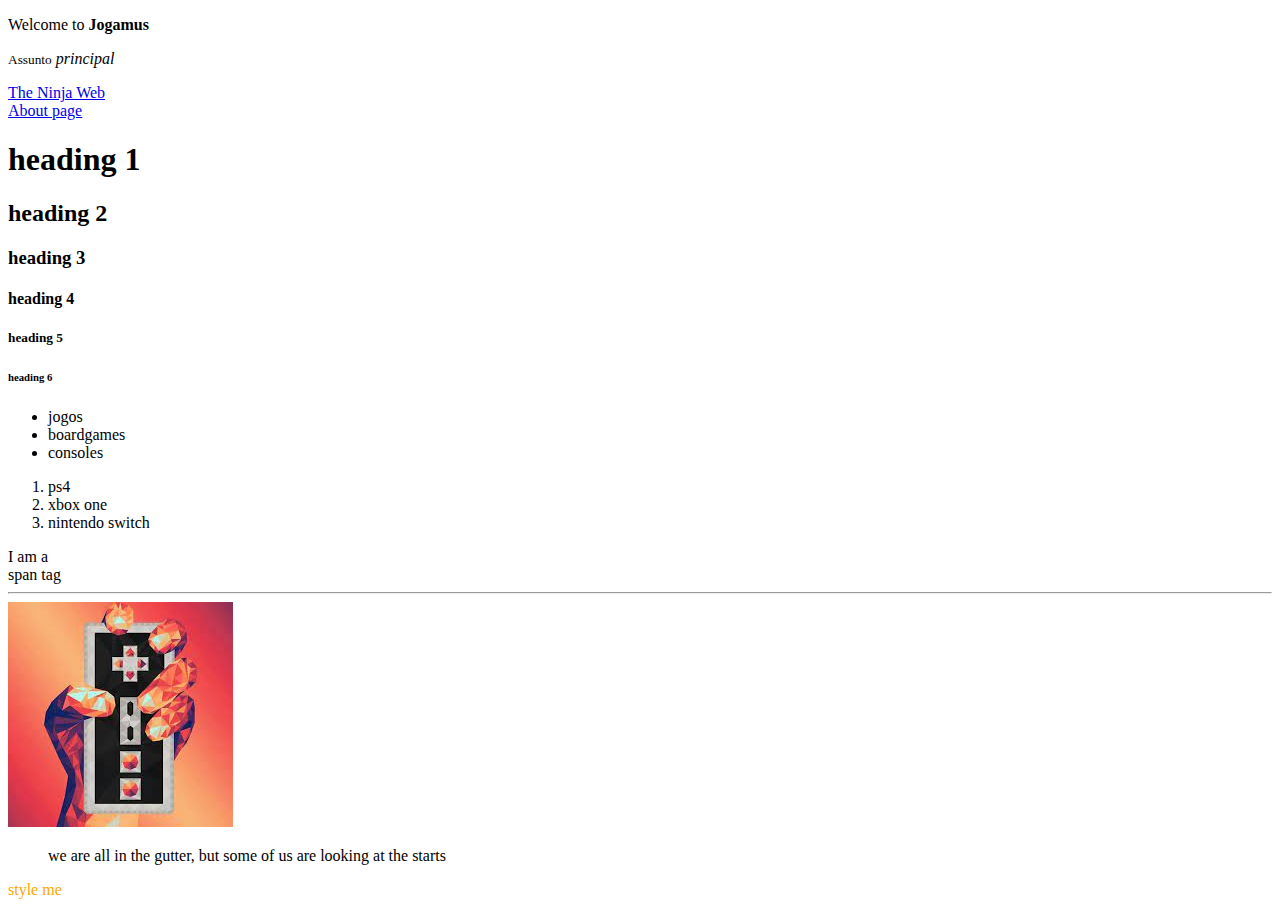
<file: index.html>
<!DOCTYPE html>
<html>
<head>
    <title>Jogamus</title>
</head>
<body>
    <div>
        <p>Welcome to <strong>Jogamus</strong></p>
        <p><small>Assunto</small> <em>principal</em></p>
        <a href="https:/www.thenetninja.co.uk">The Ninja Web</a>
        <a href="about.html"><br>About page</a>
    </div>

    <div>
        <h1>heading 1</h1>
        <h2>heading 2</h2>
        <h3>heading 3</h3>
        <h4>heading 4</h4>
        <h5>heading 5</h5>
        <h6>heading 6</h6>
    </div>

    <div>
        <ul>
            <li>jogos</li>
            <li>boardgames</li>
            <li>consoles</li>
    
        </ul>
    </div>
    <div>
        <ol>
            <li>ps4</li>
            <li>xbox one</li>
            <li>nintendo switch</li>

        </ol>
    </div>
<!-- span tag below -->
<span>I am a <br>span tag</span>
<hr>

<img src="images/download.jpg" alt="principal log jogamus">

<blockquote cite="http:/www.oscarwildesite.com"> we are all in the gutter, but some of us are looking at the starts
</blockquote>

<p style="color: orange;">style me</p>

</body>
</html>
</file>
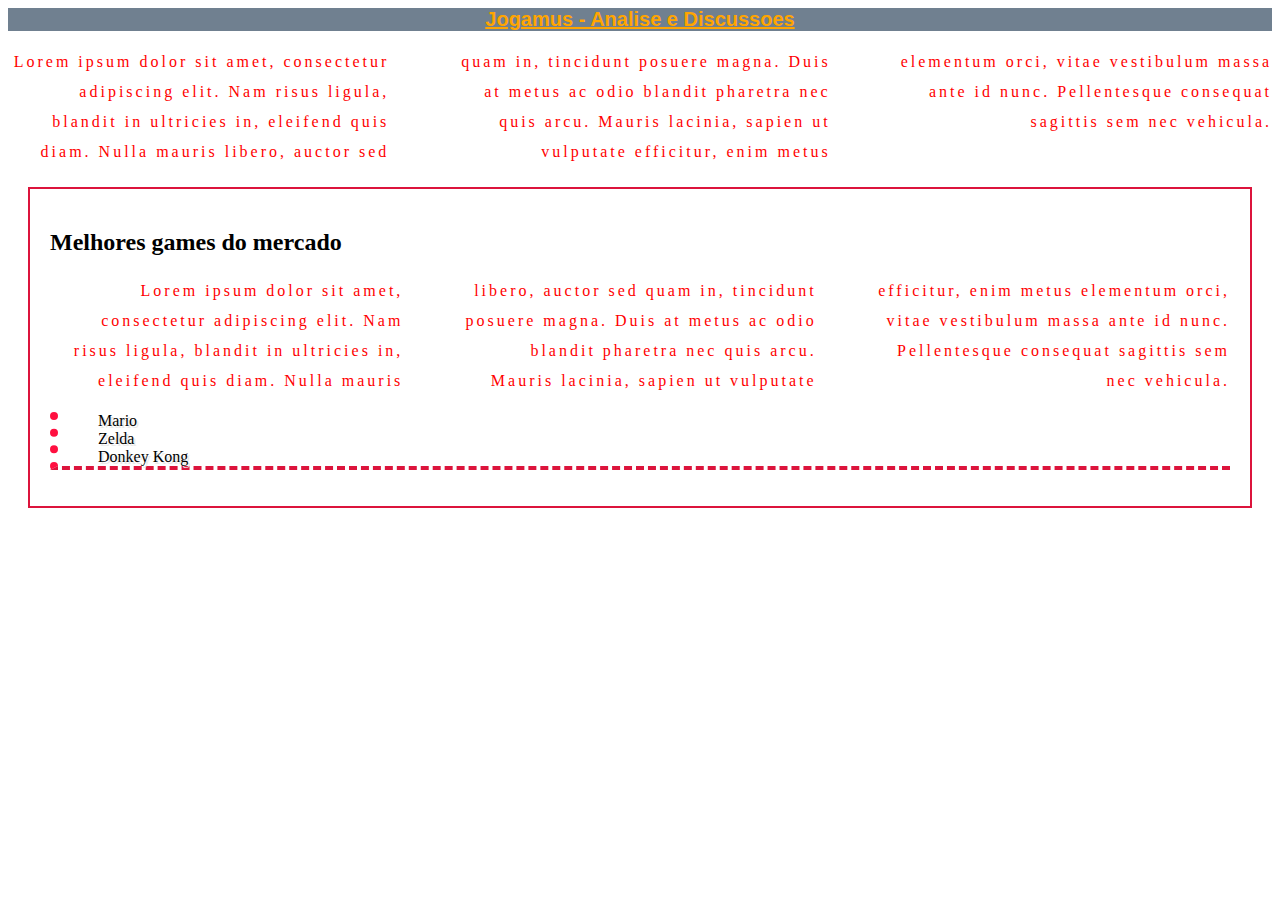
<file: Learning CSS/index.html>
<!DOCTYPE>
<html>
<head>
    <link rel="stylesheet" href="style.css">
    <title>Jogamus</title>
</head>
<body>

    <h1> Jogamus - Analise e Discussoes</h1>

    <p>Lorem ipsum dolor sit amet, consectetur adipiscing elit. 
    Nam risus ligula, blandit in ultricies in, eleifend quis diam. Nulla mauris libero, auctor sed quam in, tincidunt posuere magna. 
    Duis at metus ac odio blandit pharetra nec quis arcu. Mauris lacinia, sapien ut vulputate efficitur, enim metus elementum orci, 
    vitae vestibulum massa ante id nunc. 
    Pellentesque consequat sagittis sem nec vehicula.</p>

    <div>
        <h2>Melhores games do mercado</h2>
        <p>Lorem ipsum dolor sit amet, consectetur adipiscing elit. 
            Nam risus ligula, blandit in ultricies in, eleifend quis diam. Nulla mauris libero, auctor sed quam in, tincidunt posuere magna. 
            Duis at metus ac odio blandit pharetra nec quis arcu. Mauris lacinia, sapien ut vulputate efficitur, enim metus elementum orci, 
            vitae vestibulum massa ante id nunc. 
            Pellentesque consequat sagittis sem nec vehicula.</p>
        
        <ul>
            <li>Mario</li>
            <li>Zelda</li>
            <li>Donkey Kong</li>

        </ul>



    </div>
    
</body>
</html>
</file>
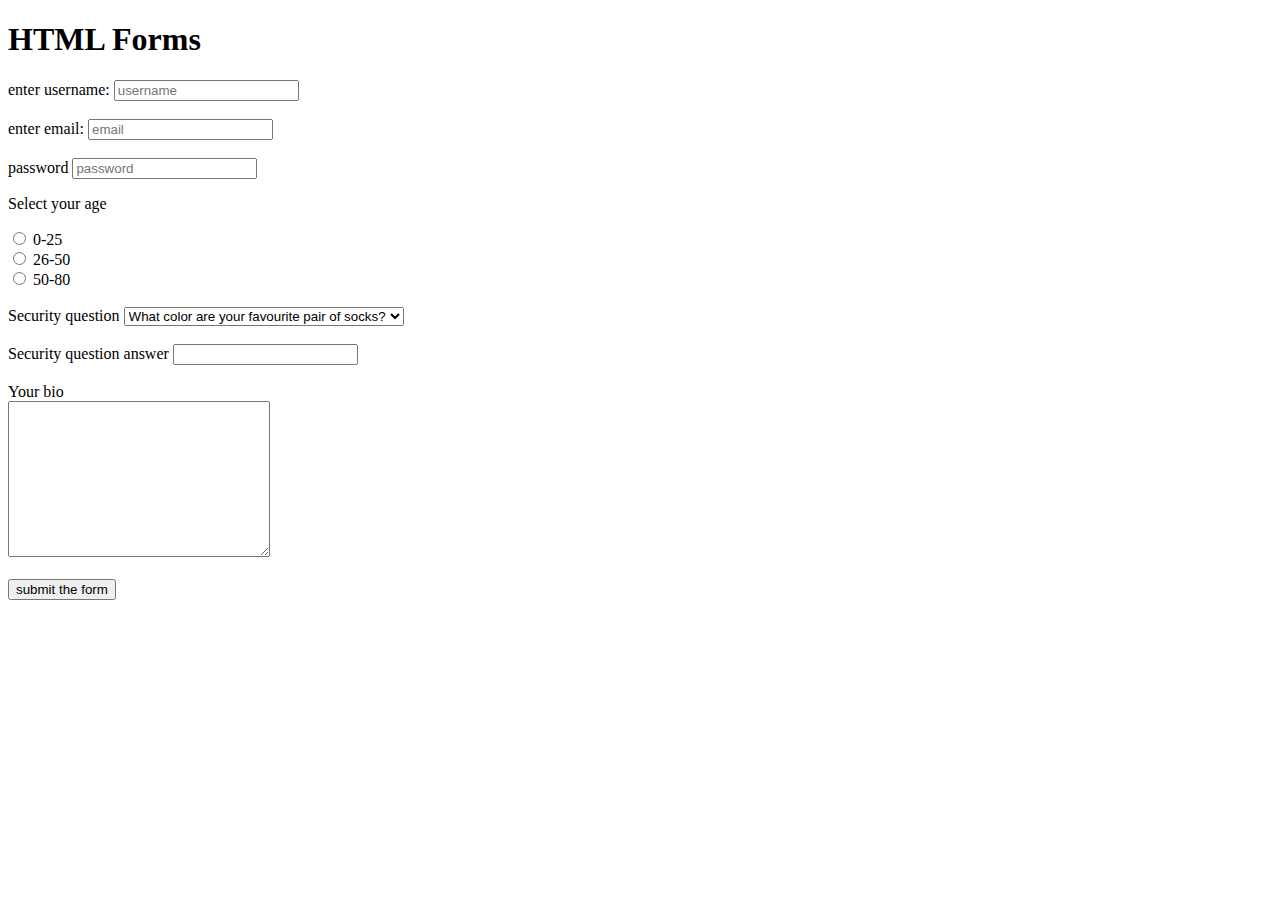
<file: input.html>
<!DOCTYPE html>
<html>
<head>
    <body>
        <h1>HTML Forms</h1>
        <form>
            <label for="username">enter username:</label>
            <input type="text" id="username" name="username" placeholder="username" required>
            <br><br>
            <label for="email">enter email:</label>
            <input type="email" id="email" name="email" placeholder="email" required>
            <br><br>
            <label for="password">password</label>
            <input type="password" id="password" name="password" placeholder="password" required>

            <p>Select your age</p>
            <input type="radio" name="age" value="0-25" id="opition-1">
            <label for="option-1">0-25</label>
            <br>
            <input type="radio" name="age" value="26-50" id="opition-1">
            <label for="option-1">26-50</label>
            <br>
            <input type="radio" name="age" value="50-80" id="opition-1">
            <label for="option-1">50-80</label>

            <br><br>

            <label for="question">Security question</label>
            <select name="question" id="question">
                <option value="q1">What color are your favourite pair of socks?</option>
                <option value="q2">Who is your best fried?</option>
                <option value="q3">What is your mother maiden name?</option>
            </select>

            <br><br>

            <label for="answer">Security question answer</label>
            <input type="text" id="answer" name="answer">

            <br><br>

            <label for="bio">Your bio</label><br>
            <textarea name="bio" id="bio" cols="30" rows="10" placeholder="about you...">
            </textarea>

            <br><br>

            <input type="submit" value="submit the form">


        </form>


    </body>
</head>
</html>
</file>
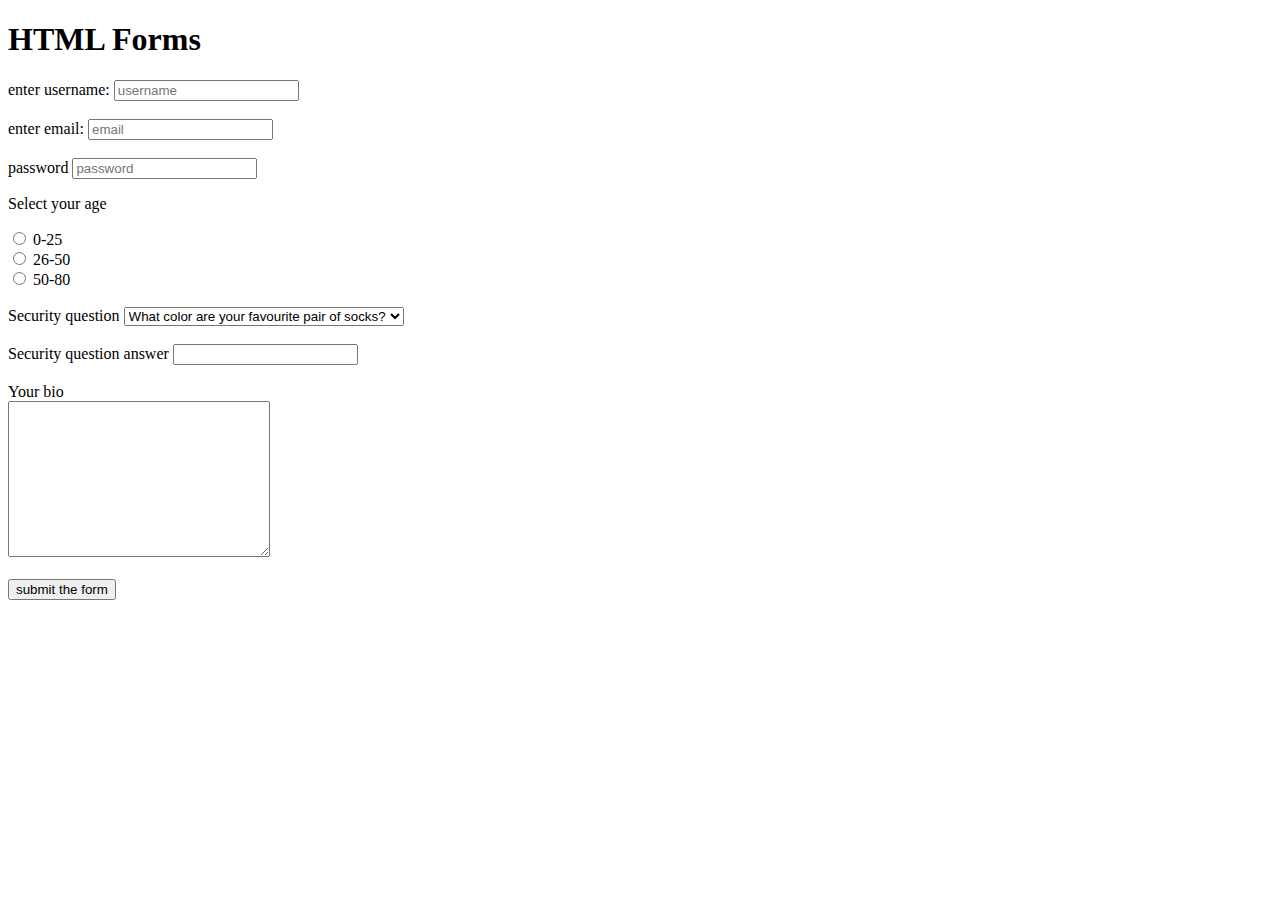
<file: learningforms.html>
<!DOCTYPE html>
<html>
<head>
    <body>
        <h1>HTML Forms</h1>
        <form>
            <label for="username">enter username:</label>
            <input type="text" id="username" name="username" placeholder="username" required>

            <br><br>

            <label for="email">enter email:</label>
            <input type="email" id="email" name="email" placeholder="email" required>

            <br><br>

            <label for="password">password</label>
            <input type="password" id="password" name="password" placeholder="password" required>

            <p>Select your age</p>
            <input type="radio" name="age" value="0-25" id="opition-1">
            <label for="option-1">0-25</label>
            <br>
            <input type="radio" name="age" value="26-50" id="opition-1">
            <label for="option-1">26-50</label>
            <br>
            <input type="radio" name="age" value="50-80" id="opition-1">
            <label for="option-1">50-80</label>

            <br><br>

            <label for="question">Security question</label>
            <select name="question" id="question">
                <option value="q1">What color are your favourite pair of socks?</option>
                <option value="q2">Who is your best fried?</option>
                <option value="q3">What is your mother maiden name?</option>
            </select>

            <br><br>

            <label for="answer">Security question answer</label>
            <input type="text" id="answer" name="answer">

            <br><br>

            <label for="bio">Your bio</label><br>
            <textarea name="bio" id="bio" cols="30" rows="10" placeholder="about you...">
            </textarea>

            <br><br>

            <input type="submit" value="submit the form">


        </form>


    </body>
</head>
</html>
</file>
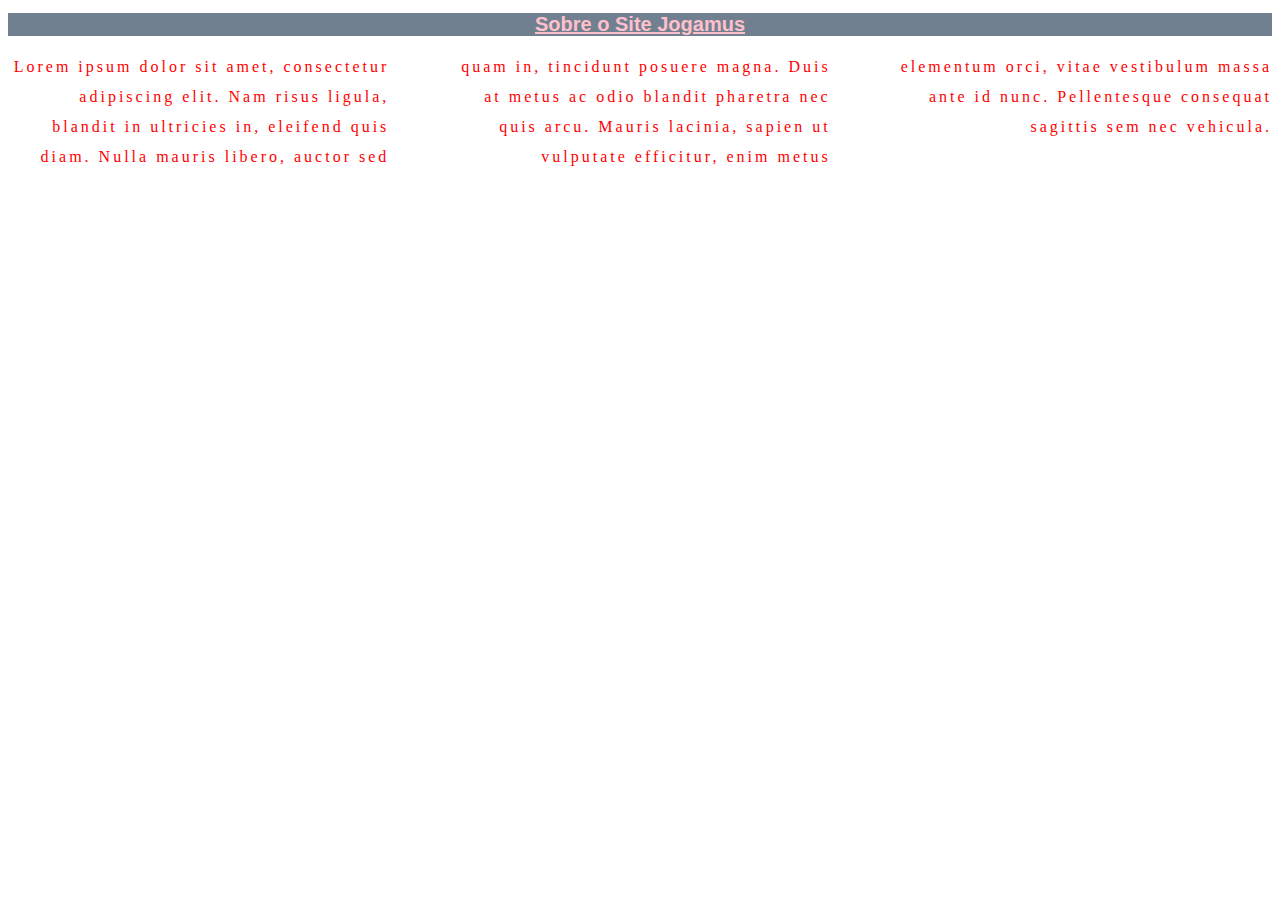
<file: Learning CSS/about.html>
<!DOCTYPE html>
<html>
<head>
    <link rel="stylesheet" href="style.css">
    <title>Jogamus</title>
</head>
<body>
    <style>
        h1{
            color: pink;
        }
    </style>

    <h1> Sobre o Site Jogamus</h1>

    <p>Lorem ipsum dolor sit amet, consectetur adipiscing elit. 
        Nam risus ligula, blandit in ultricies in, eleifend quis diam. Nulla mauris libero, auctor sed quam in, tincidunt posuere magna. 
        Duis at metus ac odio blandit pharetra nec quis arcu. Mauris lacinia, sapien ut vulputate efficitur, enim metus elementum orci, 
        vitae vestibulum massa ante id nunc. 
        Pellentesque consequat sagittis sem nec vehicula.</p>

</body>
</html>
</file>
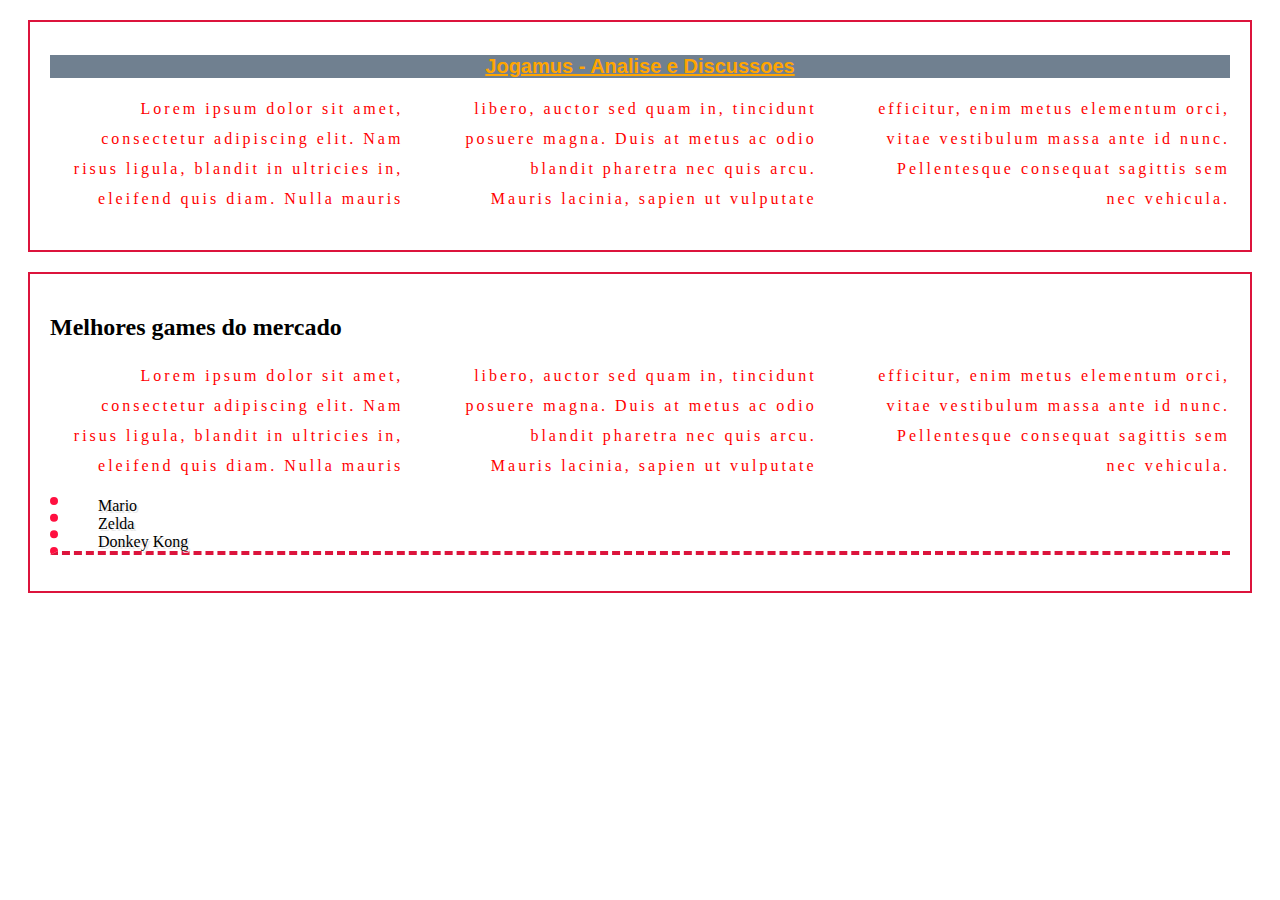
<file: Learning CSS/indexclass4.html>
<!DOCTYPE html>
<html>
<head>
    <link rel="stylesheet" href="style.css">
    <title>Jogamus</title>
</head>
<body>
<div>
    <h1> Jogamus - Analise e Discussoes</h1>

    <p>Lorem ipsum dolor sit amet, consectetur adipiscing elit. 
    Nam risus ligula, blandit in ultricies in, eleifend quis diam. Nulla mauris libero, auctor sed quam in, tincidunt posuere magna. 
    Duis at metus ac odio blandit pharetra nec quis arcu. Mauris lacinia, sapien ut vulputate efficitur, enim metus elementum orci, 
    vitae vestibulum massa ante id nunc. 
    Pellentesque consequat sagittis sem nec vehicula.</p>
</div>
    <div>
        <h2>Melhores games do mercado</h2>
        <p>Lorem ipsum dolor sit amet, consectetur adipiscing elit. 
            Nam risus ligula, blandit in ultricies in, eleifend quis diam. Nulla mauris libero, auctor sed quam in, tincidunt posuere magna. 
            Duis at metus ac odio blandit pharetra nec quis arcu. Mauris lacinia, sapien ut vulputate efficitur, enim metus elementum orci, 
            vitae vestibulum massa ante id nunc. 
            Pellentesque consequat sagittis sem nec vehicula.</p>
        
        <ul>
            <li>Mario</li>
            <li>Zelda</li>
            <li>Donkey Kong</li>

        </ul>



    </div>
    
</body>
</html>
</file>
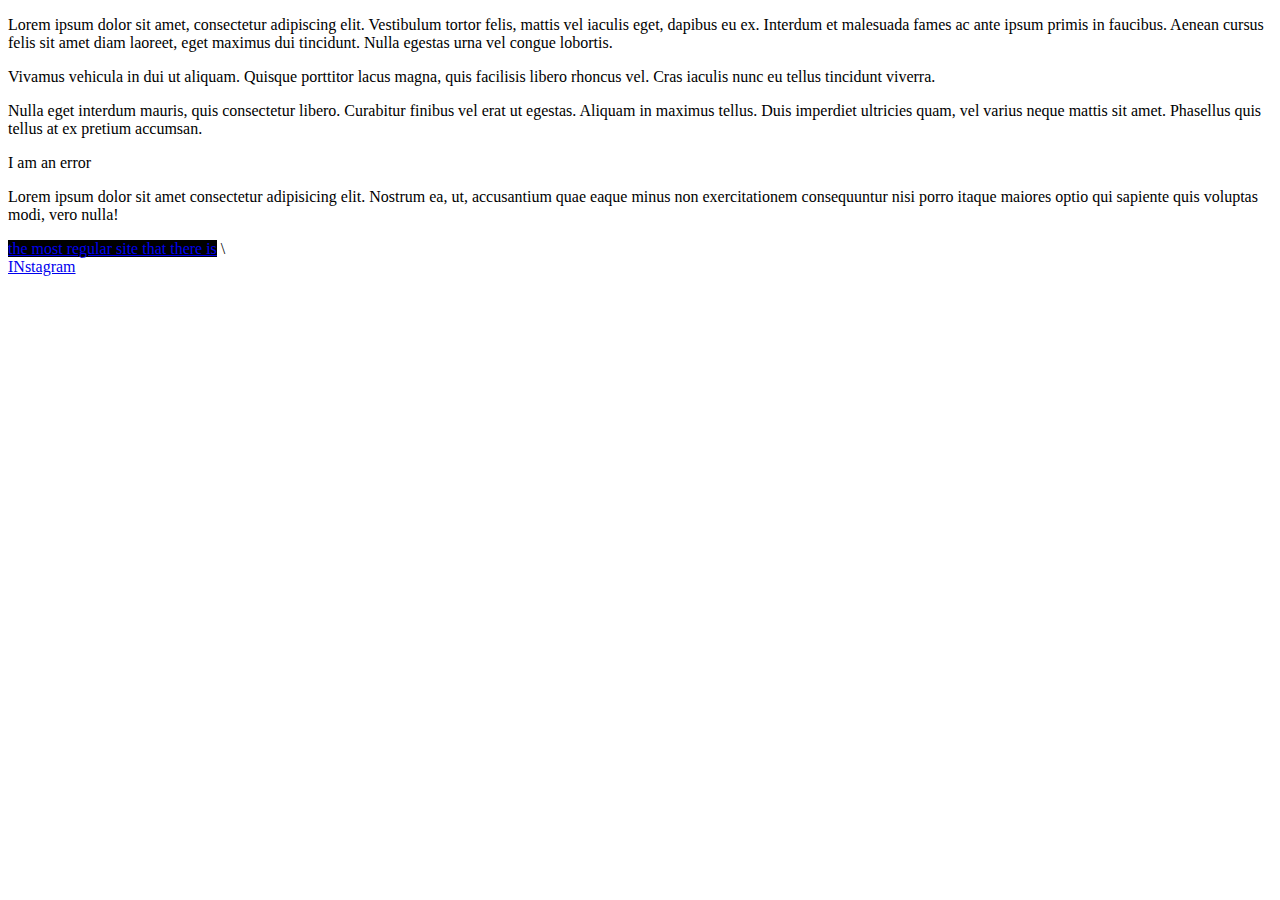
<file: Learning CSS/indexclass5.html>
<!DOCTYPE html>

<html lang="en">
<head>
    <link rel="stylesheet" href="styleclass5.css">
    <title>Learning CSS class 5</title> 
</head>
<body>
    <div id="content">
        <p class="error"> Lorem ipsum dolor sit amet, consectetur adipiscing elit. 
            Vestibulum tortor felis, mattis vel iaculis eget, dapibus eu ex. 
            Interdum et malesuada fames ac ante ipsum primis in faucibus. 
            Aenean cursus felis sit amet diam laoreet, eget maximus dui tincidunt. 
            Nulla egestas urna vel congue lobortis.</p>

        <p class="success">Vivamus vehicula in dui ut aliquam. Quisque porttitor lacus magna, quis facilisis libero rhoncus vel. 
            Cras iaculis nunc eu tellus tincidunt viverra.</p>

        <p class="success feedback">Nulla eget interdum mauris, quis consectetur libero. Curabitur finibus vel erat ut egestas. 
            Aliquam in maximus tellus. Duis imperdiet ultricies quam, vel varius neque mattis sit amet. 
            Phasellus quis tellus at ex pretium accumsan.</p>

    </div> 
    <div class="error">I am an error</div>

    <p>Lorem ipsum dolor sit amet consectetur adipisicing elit. Nostrum ea, ut, accusantium quae eaque minus non exercitationem consequuntur nisi porro itaque maiores optio qui sapiente quis voluptas modi, vero nulla!</p>

    <a href="https://www.google.com">the most regular site that there is</a>        \
    <br>
    <a href="https://instagram.com">INstagram</a>
</body>
</html>
</file>
<file: Learning CSS/style.css>
h1{
    color: orange;
    background-color: slategray;
    font-size: 20px;
    text-decoration: underline;
    font-family: arial;
    text-align: center;

}
p {
    color: red;
    text-align: right;
    line-height: 30px;
    letter-spacing: 3px;
    column-count: 3;
    column-gap: 60px;

}

ul{
    /* border-width: 4px;
    border-style: solid;
    border-color: crimson; */
    /* border: 4px solid crimson; */
    border-bottom: 4px dashed crimson;
    border-left: 8px dotted rgb(255, 16, 64);
    
    }
    li{
        list-style-type: none;
        /* text-shadow: 2px 2px lightgray; */
        text-shadow: 2px 2px #e9e9e9;
    
    }
div{
    /* display in block */
    border: 2px solid crimson;
    margin: 20px;
    padding: 20px;
}
</file>
<file: Learning CSS/styleclass5.css>
/* p.error{
    color: red;
}
p.success{
    color: green;
}
p.success.feedback{
    color: blue;
    border: 2px solid green;
}
div#content{
    background-color: #ebebeb; */
/* } */
/* div .error{
    color: red;
} */
a[href="https://www.google.com"]{
    background-color: black;
}
</file>
